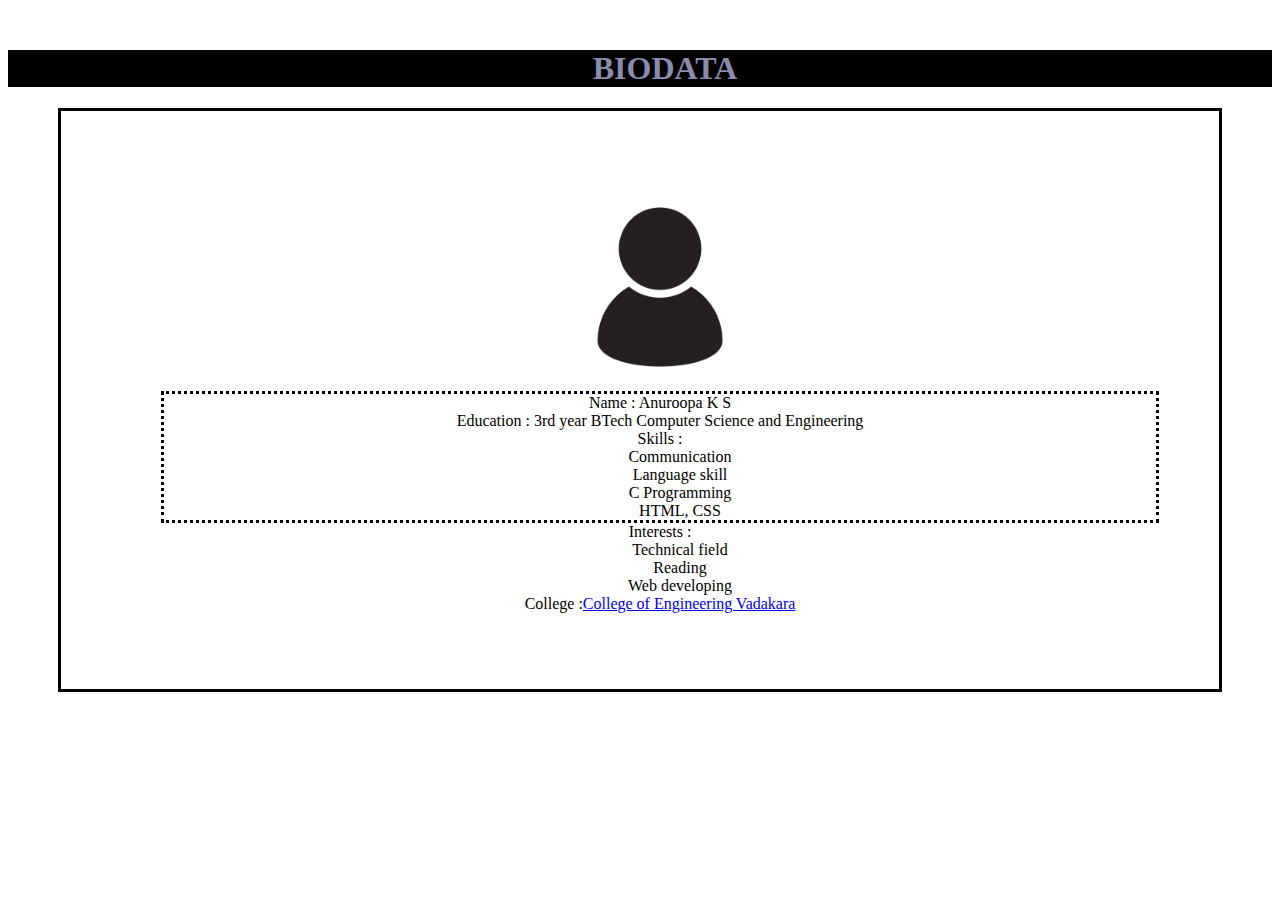
<file: index.html>
<!DOCTYPE html>
<html lang="en">
<head>
    <meta charset="UTF-8">
    <meta http-equiv="X-UA-Compatible" content="IE=edge">
    <meta name="viewport" content="width=device-width, initial-scale=1.0">
    <link rel="stylesheet" href="style.css">
    <link href="https://cdn.jsdelivr.net/npm/bootstrap@5.3.0-alpha3/dist/css/bootstrap.min.css" rel="stylesheet" integrity="sha384-KK94CHFLLe+nY2dmCWGMq91rCGa5gtU4mk92HdvYe+M/SXH301p5ILy+dN9+nJOZ" crossorigin="anonymous">
    <title>Document</title>
</head>
<body>
    <h1 id="bio">BIODATA</h1>
    <div class="outerbox">
    <ul class="classA">
        <img width="200px" height="200px" src="profile-icon-design-free-vector.webp">
        <div class="classB">
        <li>Name : Anuroopa K S</li>
        <li>Education : 3rd year BTech Computer Science and Engineering</li>
        <li>Skills :
            <ol>
                <li>Communication</li>
                <li>Language skill</li>
                <li>C Programming</li>
                <li>HTML, CSS</li>
            </ol>
        </li>
    </div>
        <li>Interests :
            <ul>
                <li>Technical field</li>
                <li>Reading</li>
                <li>Web developing</li>
            </ul>
        </li>
        <li>College :<a href="https://www.cev.ac.in/en/">College of Engineering Vadakara </a> </li>
    </ul>
</div>
<script src="https://cdn.jsdelivr.net/npm/bootstrap@5.3.0-alpha3/dist/js/bootstrap.bundle.min.js" integrity="sha384-ENjdO4Dr2bkBIFxQpeoTz1HIcje39Wm4jDKdf19U8gI4ddQ3GYNS7NTKfAdVQSZe" crossorigin="anonymous"></script>
</body>
</html>
</file>
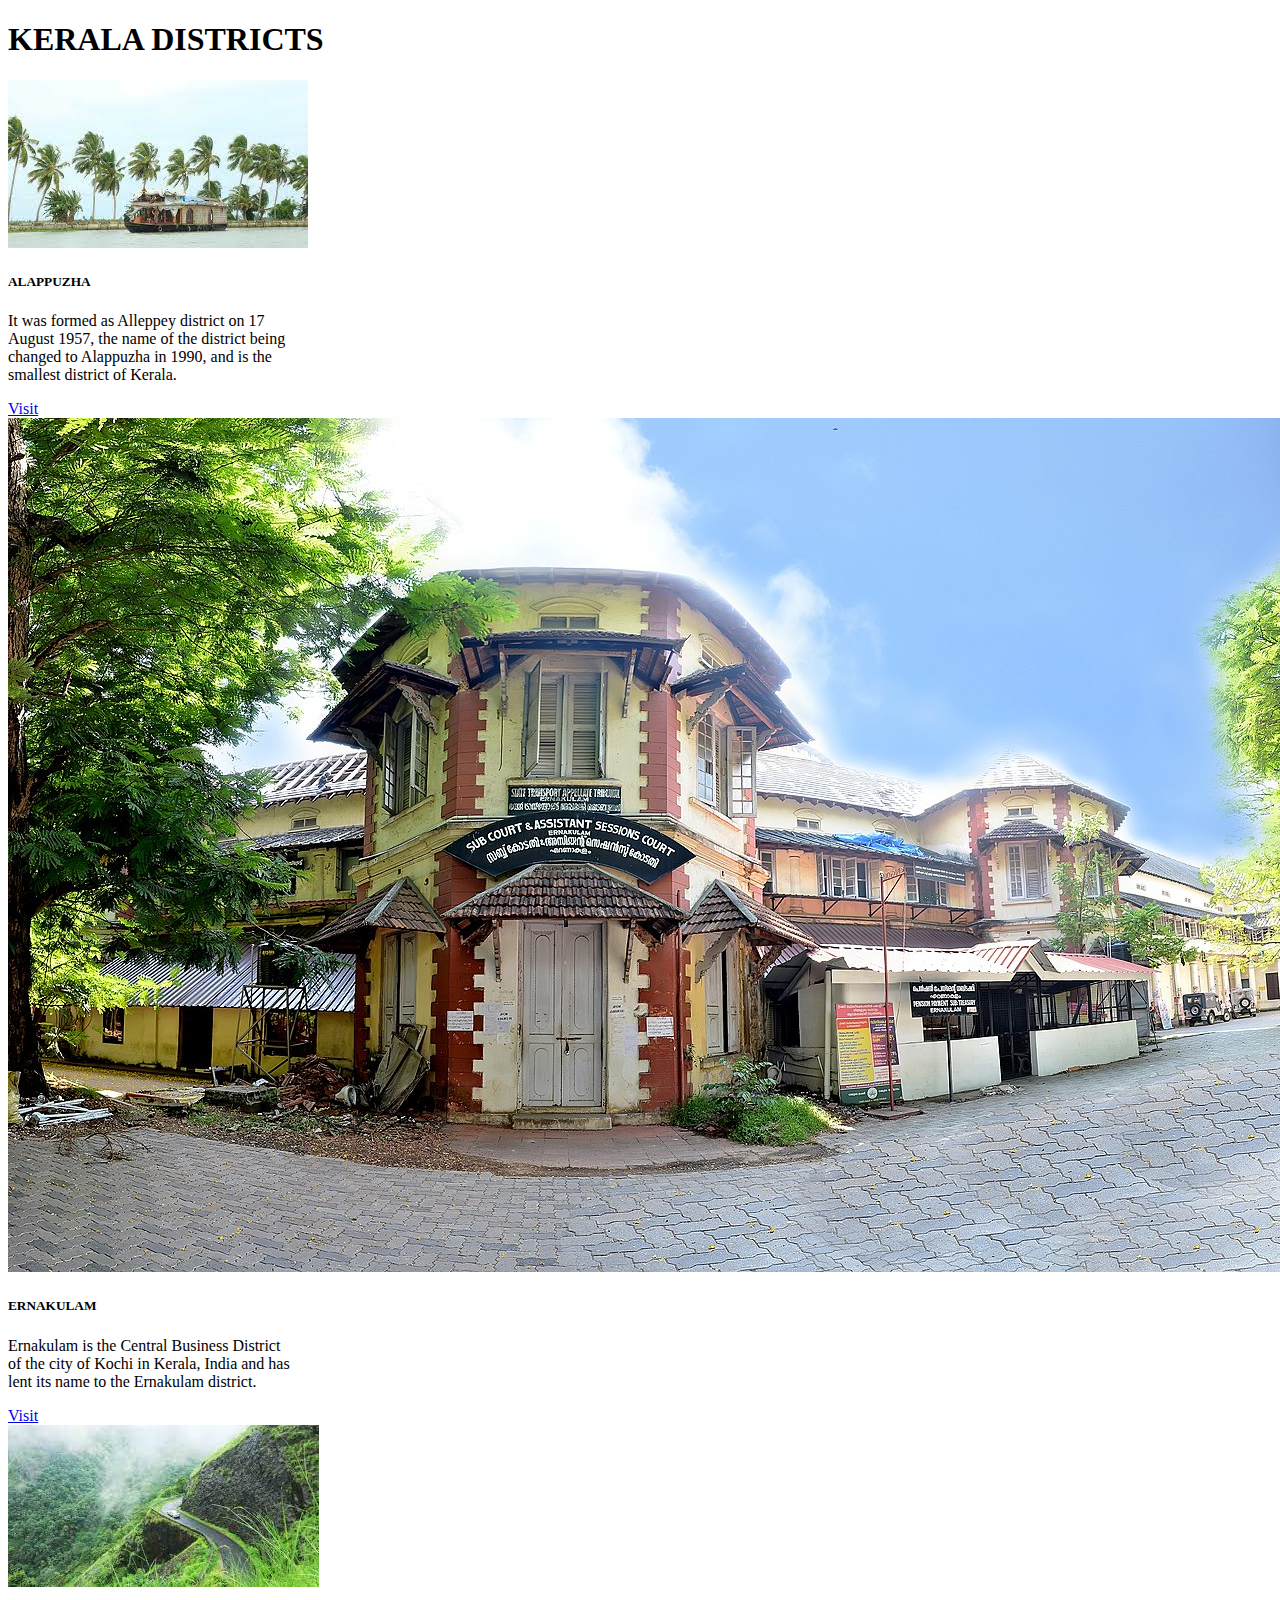
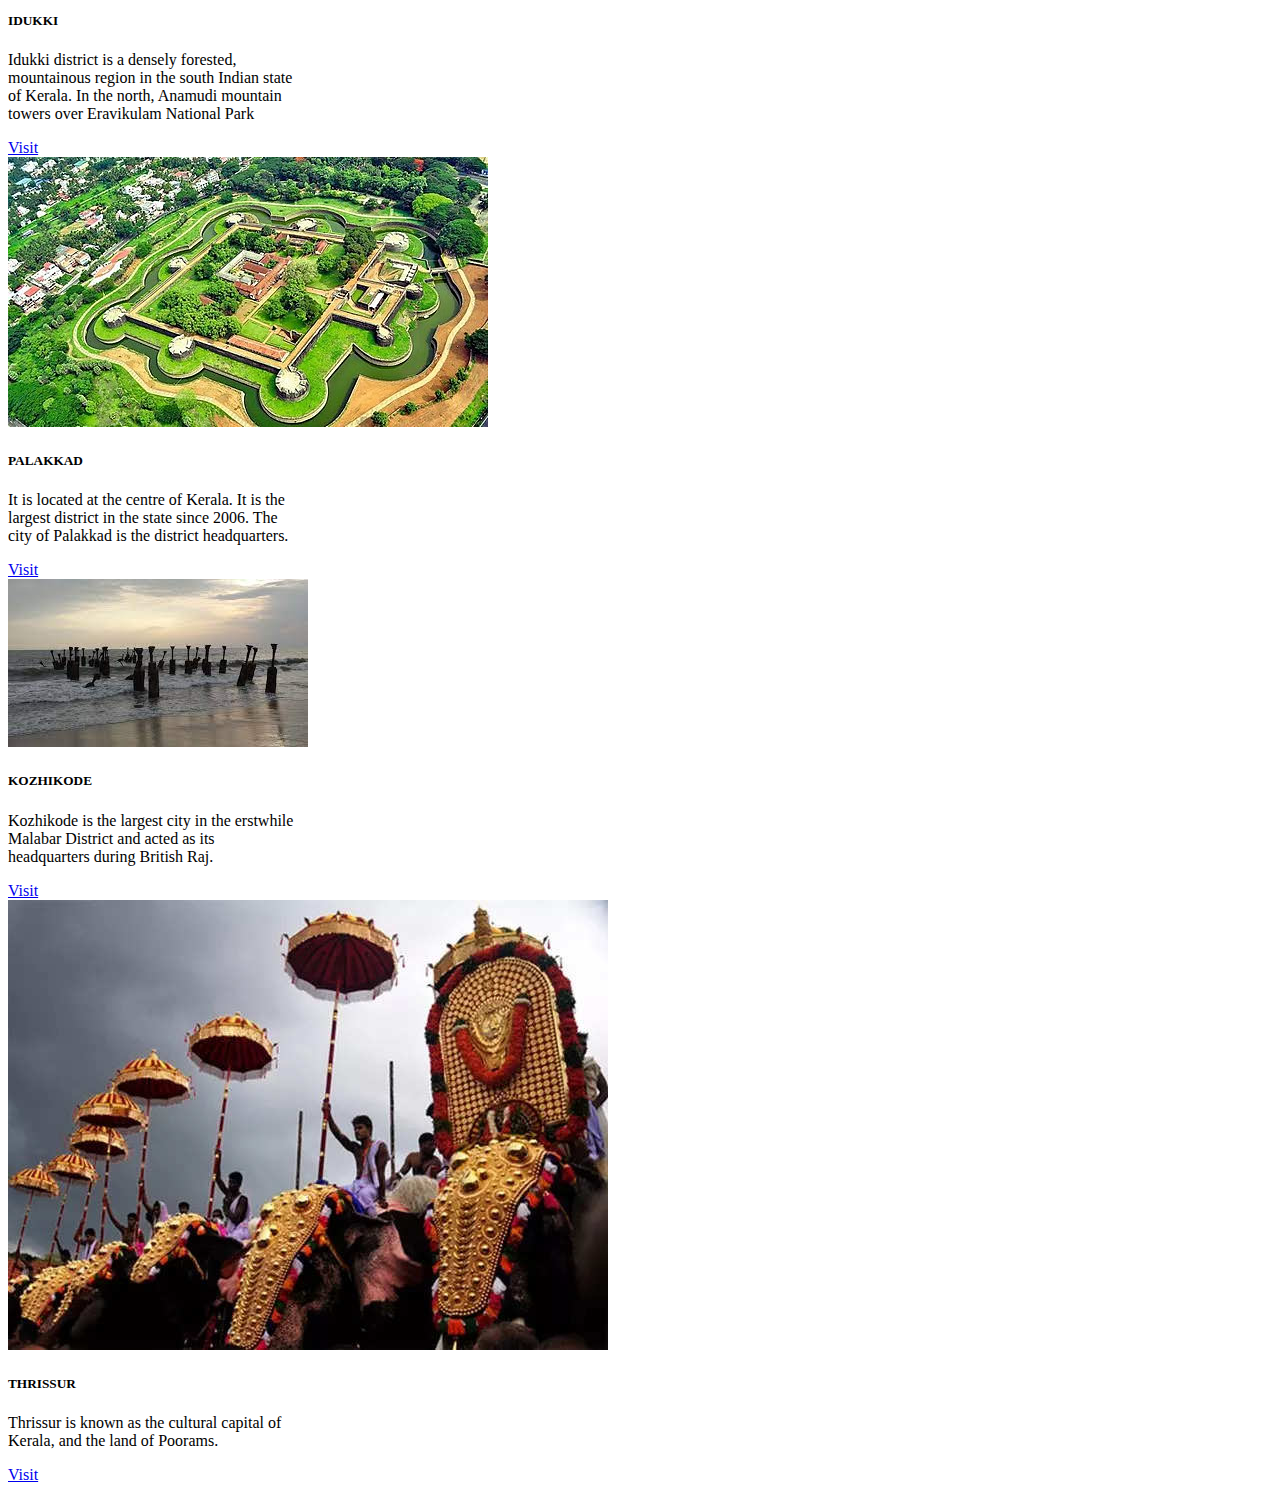
<file: cards/page.html>
<!DOCTYPE html>
<html lang="en">
<head>
    <meta charset="UTF-8">
    <meta http-equiv="X-UA-Compatible" content="IE=edge">
    <meta name="viewport" content="width=device-width, initial-scale=1.0">
    <title>keralam</title>
    <link href="https://cdn.jsdelivr.net/npm/bootstrap@5.3.0-alpha3/dist/css/bootstrap.min.css" rel="stylesheet" integrity="sha384-KK94CHFLLe+nY2dmCWGMq91rCGa5gtU4mk92HdvYe+M/SXH301p5ILy+dN9+nJOZ" crossorigin="anonymous">

</head>
<body>
    <h1 class="text-center">KERALA DISTRICTS</h1>
    <div class="container text-center">
        <div class="row">
          <div class="col">
            <div class="card" style="width: 18rem;">
                <img src="images/alappuzha.jpeg" class="card-img-top" alt="...">
                <div class="card-body">
                  <h5 class="card-title">ALAPPUZHA</h5>
                  <p class="card-text">It was formed as Alleppey district on 17 August 1957, the name of the district being changed to Alappuzha in 1990, and is the smallest district of Kerala. </p>
                  <a href="#" class="btn btn-primary">Visit</a>
                </div>
              </div>
          </div>
          <div class="col">
            <div class="card" style="width: 18rem;">
                <img src="images/ernakulam.jpg" class="card-img-top" alt="...">
                <div class="card-body">
                  <h5 class="card-title">ERNAKULAM</h5>
                  <p class="card-text">Ernakulam is the Central Business District of the city of Kochi in Kerala, India and has lent its name to the Ernakulam district. </p>
                  <a href="#" class="btn btn-primary">Visit</a>
                </div>
              </div>
          </div>
          <div class="col">
            <div class="card" style="width: 18rem;">
                <img src="images/idukki.jpeg" class="card-img-top" alt="...">
                <div class="card-body">
                  <h5 class="card-title">IDUKKI</h5>
                  <p class="card-text">Idukki district is a densely forested, mountainous region in the south Indian state of Kerala. In the north, Anamudi mountain towers over Eravikulam National Park</p>
                  <a href="#" class="btn btn-primary">Visit</a>
                </div>
              </div>
          </div>
        </div>

      </div>
    
      <div class="container text-center">
        <div class="row">
          <div class="col">
                <div class="card" style="width: 18rem;">
                <img src="images/pkd.jpeg" class="card-img-top" alt="...">
                <div class="card-body">
                  <h5 class="card-title">PALAKKAD</h5>
                  <p class="card-text">It is located at the centre of Kerala. It is the largest district in the state since 2006. The city of Palakkad is the district headquarters. </p>
                  <a href="#" class="btn btn-primary">Visit</a>
                </div>
              </div>

          </div>
          <div class="col">
            <div class="card" style="width: 18rem;">
                <img src="images/kkd.jpeg" class="card-img-top" alt="...">
                <div class="card-body">
                  <h5 class="card-title">KOZHIKODE</h5>
                  <p class="card-text">Kozhikode is the largest city in the erstwhile Malabar District and acted as its headquarters during British Raj. </p>
                  <a href="#" class="btn btn-primary">Visit</a>
                </div>
              </div>
          </div>
          <div class="col">
            <div class="card" style="width: 18rem;">
                <img src="images/thrissur.jpeg" class="card-img-top" alt="...">
                <div class="card-body">
                  <h5 class="card-title">THRISSUR</h5>
                  <p class="card-text">Thrissur is known as the cultural capital of Kerala, and the land of Poorams.  </p>
                  <a href="#" class="btn btn-primary">Visit</a>
                </div>
              </div>
          </div>
        </div>
      </div>

      

      

    <script src="https://cdn.jsdelivr.net/npm/bootstrap@5.3.0-alpha3/dist/js/bootstrap.bundle.min.js" integrity="sha384-ENjdO4Dr2bkBIFxQpeoTz1HIcje39Wm4jDKdf19U8gI4ddQ3GYNS7NTKfAdVQSZe" crossorigin="anonymous"></script>
   
</body>
</html>
</file>
<file: style.css>
#bio{
    text-align: center;
    padding-left: 50px;
    margin-top: 50px;
    color: rgb(137, 140, 172);
    background-color: black;
}
.outerbox{
    padding: 60px;
    border-style: solid;
    margin-left: 50px;
    margin-right: 50px;
}
.classA{
    text-align: center;
}
.classB{
    border-style: dotted;
}
li{
    list-style-type: none;
}
</file>
